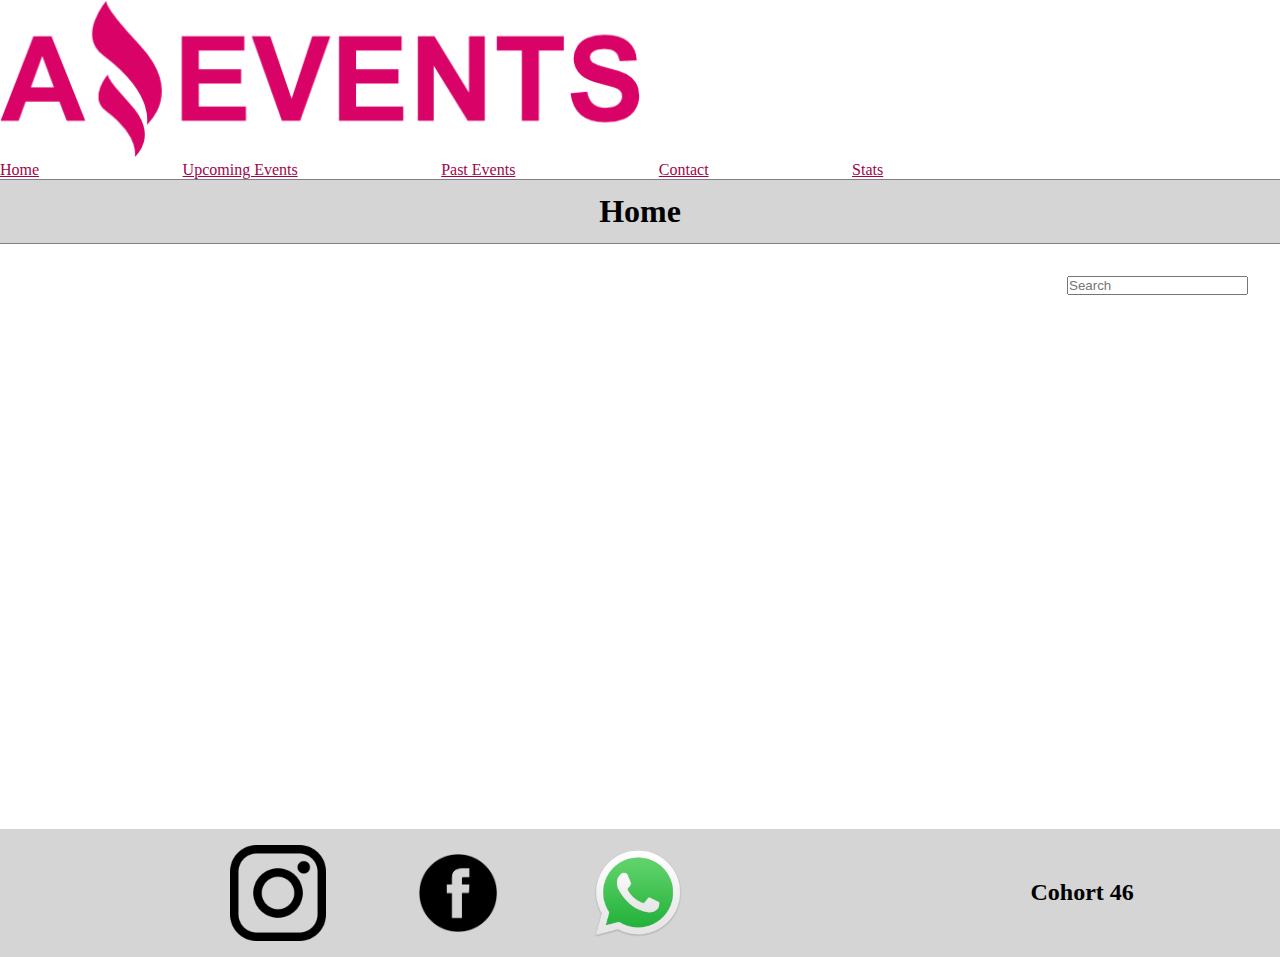
<file: index.html>
<!DOCTYPE html>
<html lang="en" data-bs-theme="dark">
<head>
    <meta charset="UTF-8">
    <meta http-equiv="X-UA-Compatible" content="IE=edge">
    <meta name="viewport" content="width=device-width, initial-scale=1.0">
    <title>Amazing Events  || Home</title>
    <link rel="shortcut icon" href="./images/Logo-Amazing-Events.png" type="image/x-icon">
    <link href="https://cdn.jsdelivr.net/npm/bootstrap@5.3.0-alpha1/dist/css/bootstrap.min.css" rel="stylesheet" integrity="sha384-GLhlTQ8iRABdZLl6O3oVMWSktQOp6b7In1Zl3/Jr59b6EGGoI1aFkw7cmDA6j6gD" crossorigin="anonymous">
    <link rel="stylesheet" href="./style.css">
  </head>
<body>
  <header>
    <nav class="d-flex justify-content-between align-items-center p-2">
      <a href="#" class="loguillo"><img src="./images/Logo-Amazing-Events.png" alt="logoAE" class="logoAE"></a>
      <div class="div-nav">
          <a href="#" class="btn btn-outline-secondary botones aactual">Home</a>
          <a href="./pages/upcoming.html" class="btn btn-outline-secondary botones">Upcoming Events</a>
          <a href="./pages/past.html" class="btn btn-outline-secondary botones">Past Events</a>
          <a href="./pages/contact.html" class="btn btn-outline-secondary botones">Contact</a>
          <a href="./pages/stats.html" class="btn btn-outline-secondary botones">Stats</a>
      </div>
    </nav>
    <h1>Home</h1>
  </header>
  <main>
    <div class="inputs">
      <div id="checks"></div>
      <form class="d-flex" role="search">
        <input class="form-control me-2" type="search" placeholder="Search" aria-label="Search" id="search">
      </form>
    </div>
    <div class="cards" id="div-cards"></div>
  </main>
  <footer>
    <div class="logos-div">
      <img src="./images/instagram.png" alt="instagram" class="logos">
      <img src="./images/facebook.png" alt="face" class="logos">
      <img src="./images/whatsapp.webp" alt="wa" class="logos">
    </div>
    <h2>Cohort 46</h2>
  </footer>
  <script src="https://cdn.jsdelivr.net/npm/@popperjs/core@2.11.6/dist/umd/popper.min.js" integrity="sha384-oBqDVmMz9ATKxIep9tiCxS/Z9fNfEXiDAYTujMAeBAsjFuCZSmKbSSUnQlmh/jp3" crossorigin="anonymous"></script>
  <script src="https://cdn.jsdelivr.net/npm/bootstrap@5.3.0-alpha1/dist/js/bootstrap.min.js" integrity="sha384-mQ93GR66B00ZXjt0YO5KlohRA5SY2XofN4zfuZxLkoj1gXtW8ANNCe9d5Y3eG5eD" crossorigin="anonymous"></script>
  <script type="module" src="./javascripts/main.js"></script>
</body>
</html>
</file>
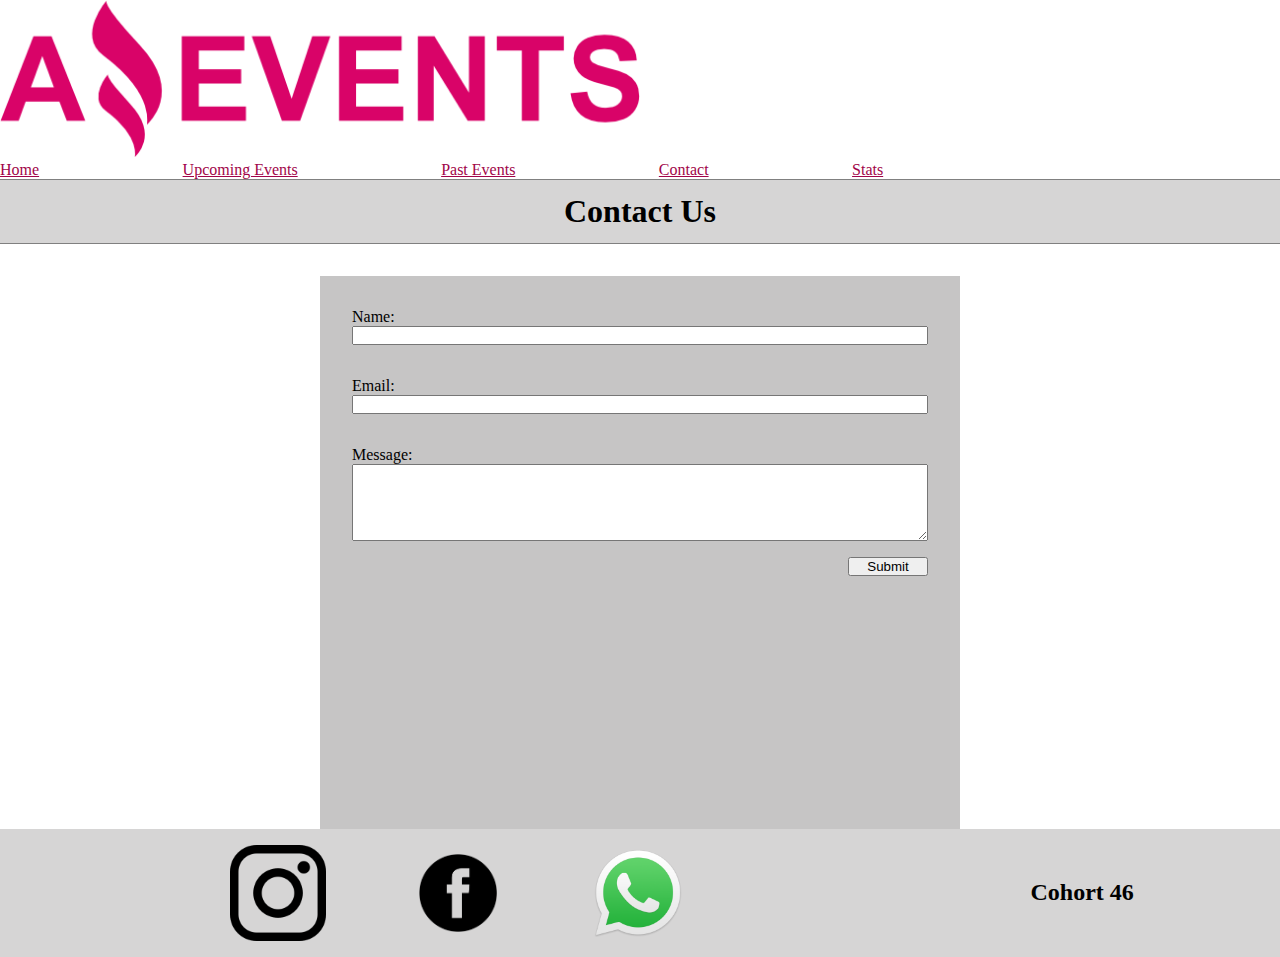
<file: pages/contact.html>
<!DOCTYPE html>
<html lang="en" data-bs-theme="dark">
<head>
    <meta charset="UTF-8">
    <meta http-equiv="X-UA-Compatible" content="IE=edge">
    <meta name="viewport" content="width=device-width, initial-scale=1.0">
    <title>Amazing Events  || Home</title>
    <link rel="shortcut icon" href="../images/Logo-Amazing-Events.png" type="image/x-icon">
    <link href="https://cdn.jsdelivr.net/npm/bootstrap@5.3.0-alpha1/dist/css/bootstrap.min.css" rel="stylesheet" integrity="sha384-GLhlTQ8iRABdZLl6O3oVMWSktQOp6b7In1Zl3/Jr59b6EGGoI1aFkw7cmDA6j6gD" crossorigin="anonymous">
    <link rel="stylesheet" href="../style.css">
  </head>
<body>
  <header>
    <nav class="d-flex justify-content-between align-items-center p-2">
      <a href="../index.html" class="loguillo"><img src="../images/Logo-Amazing-Events.png" alt="logoAE" class="logoAE"></a>
      <div class="div-nav">
          <a href="../index.html" class="btn btn-outline-secondary botones">Home</a>
          <a href="./upcoming.html" class="btn btn-outline-secondary botones">Upcoming Events</a>
          <a href="./past.html" class="btn btn-outline-secondary botones">Past Events</a>
          <a href="#" class="btn btn-outline-secondary botones aactual">Contact</a>
          <a href="./stats.html" class="btn btn-outline-secondary botones">Stats</a>
      </div>
    </nav>
    <h1>Contact Us</h1>
  </header>
  <main class="body-form">
    <form action="./show_data.html" method="get" class="contact">
      <label for="name">Name:</label>
      <input type="text" name="name" id="name" class="inputForm">
      <label for="email">Email:</label>
      <input type="email" name="email" id="email" class="inputForm">
      <label for="message">Message:</label>
      <textarea name="message" id="message" cols="30" rows="5"></textarea>
      <input type="submit" value="Submit" class="inputForm submit">
    </form>
  </main>
  <footer>
    <div class="logos-div">
      <img src="../images/instagram.png" alt="instagram" class="logos">
      <img src="../images/facebook.png" alt="face" class="logos">
      <img src="../images/whatsapp.webp" alt="wa" class="logos">
    </div>
    <h2>Cohort 46</h2>
  </footer>
  <script src="https://cdn.jsdelivr.net/npm/@popperjs/core@2.11.6/dist/umd/popper.min.js" integrity="sha384-oBqDVmMz9ATKxIep9tiCxS/Z9fNfEXiDAYTujMAeBAsjFuCZSmKbSSUnQlmh/jp3" crossorigin="anonymous"></script>
  <script src="https://cdn.jsdelivr.net/npm/bootstrap@5.3.0-alpha1/dist/js/bootstrap.min.js" integrity="sha384-mQ93GR66B00ZXjt0YO5KlohRA5SY2XofN4zfuZxLkoj1gXtW8ANNCe9d5Y3eG5eD" crossorigin="anonymous"></script>
</body>
</html>
</file>
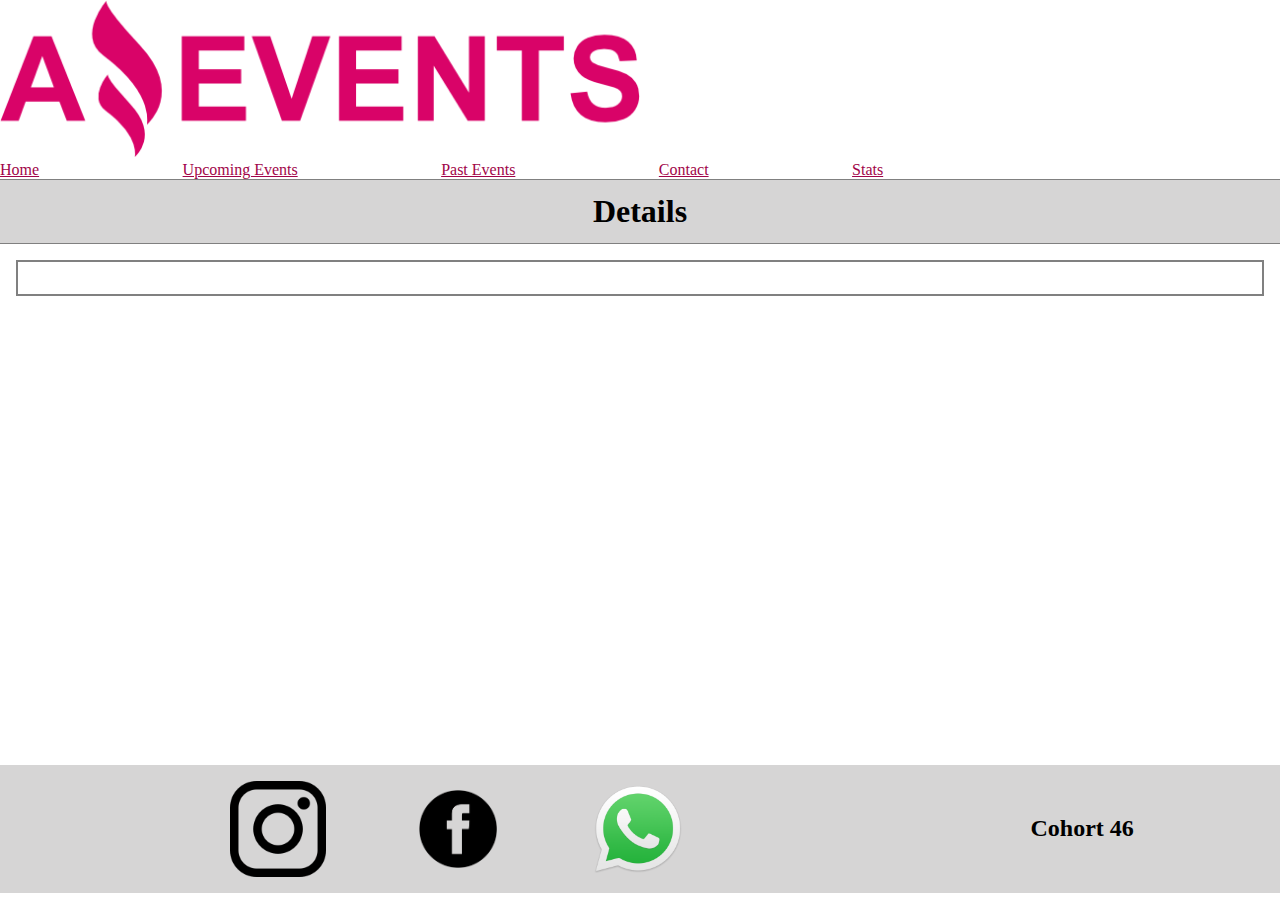
<file: pages/details.html>
<!DOCTYPE html>
<html lang="en" data-bs-theme="dark">
<head>
    <meta charset="UTF-8">
    <meta http-equiv="X-UA-Compatible" content="IE=edge">
    <meta name="viewport" content="width=device-width, initial-scale=1.0">
    <title>Amazing Events  || Home</title>
    <link rel="shortcut icon" href="../images/Logo-Amazing-Events.png" type="image/x-icon">
    <link href="https://cdn.jsdelivr.net/npm/bootstrap@5.3.0-alpha1/dist/css/bootstrap.min.css" rel="stylesheet" integrity="sha384-GLhlTQ8iRABdZLl6O3oVMWSktQOp6b7In1Zl3/Jr59b6EGGoI1aFkw7cmDA6j6gD" crossorigin="anonymous">
    <link rel="stylesheet" href="../style.css">
  </head>
<body>
  <header>
    <nav class="d-flex justify-content-between align-items-center p-2">
      <a href="../index.html" class="loguillo"><img src="../images/Logo-Amazing-Events.png" alt="logoAE" class="logoAE"></a>
      <div class="div-nav">
          <a href="../index.html" class="btn btn-outline-secondary botones">Home</a>
          <a href="./upcoming.html" class="btn btn-outline-secondary botones">Upcoming Events</a>
          <a href="./past.html" class="btn btn-outline-secondary botones">Past Events</a>
          <a href="./contact.html" class="btn btn-outline-secondary botones">Contact</a>
          <a href="./stats.html" class="btn btn-outline-secondary botones">Stats</a>
      </div>
    </nav>
    </header>
    <main>
      <h1>Details</h1>
      <div class="detailsDiv" id="detailsDiv"></div>
    </main>
    <footer>
      <div class="logos-div">
        <img src="../images/instagram.png" alt="instagram" class="logos">
        <img src="../images/facebook.png" alt="face" class="logos">
        <img src="../images/whatsapp.webp" alt="wa" class="logos">
      </div>
      <h2>Cohort 46</h2>
    </footer>
  <script src="https://cdn.jsdelivr.net/npm/@popperjs/core@2.11.6/dist/umd/popper.min.js" integrity="sha384-oBqDVmMz9ATKxIep9tiCxS/Z9fNfEXiDAYTujMAeBAsjFuCZSmKbSSUnQlmh/jp3" crossorigin="anonymous"></script>
  <script src="https://cdn.jsdelivr.net/npm/bootstrap@5.3.0-alpha1/dist/js/bootstrap.min.js" integrity="sha384-mQ93GR66B00ZXjt0YO5KlohRA5SY2XofN4zfuZxLkoj1gXtW8ANNCe9d5Y3eG5eD" crossorigin="anonymous"></script>
  <script type="module" src="../javascripts/details.js"></script>
</body>
</html>
</file>
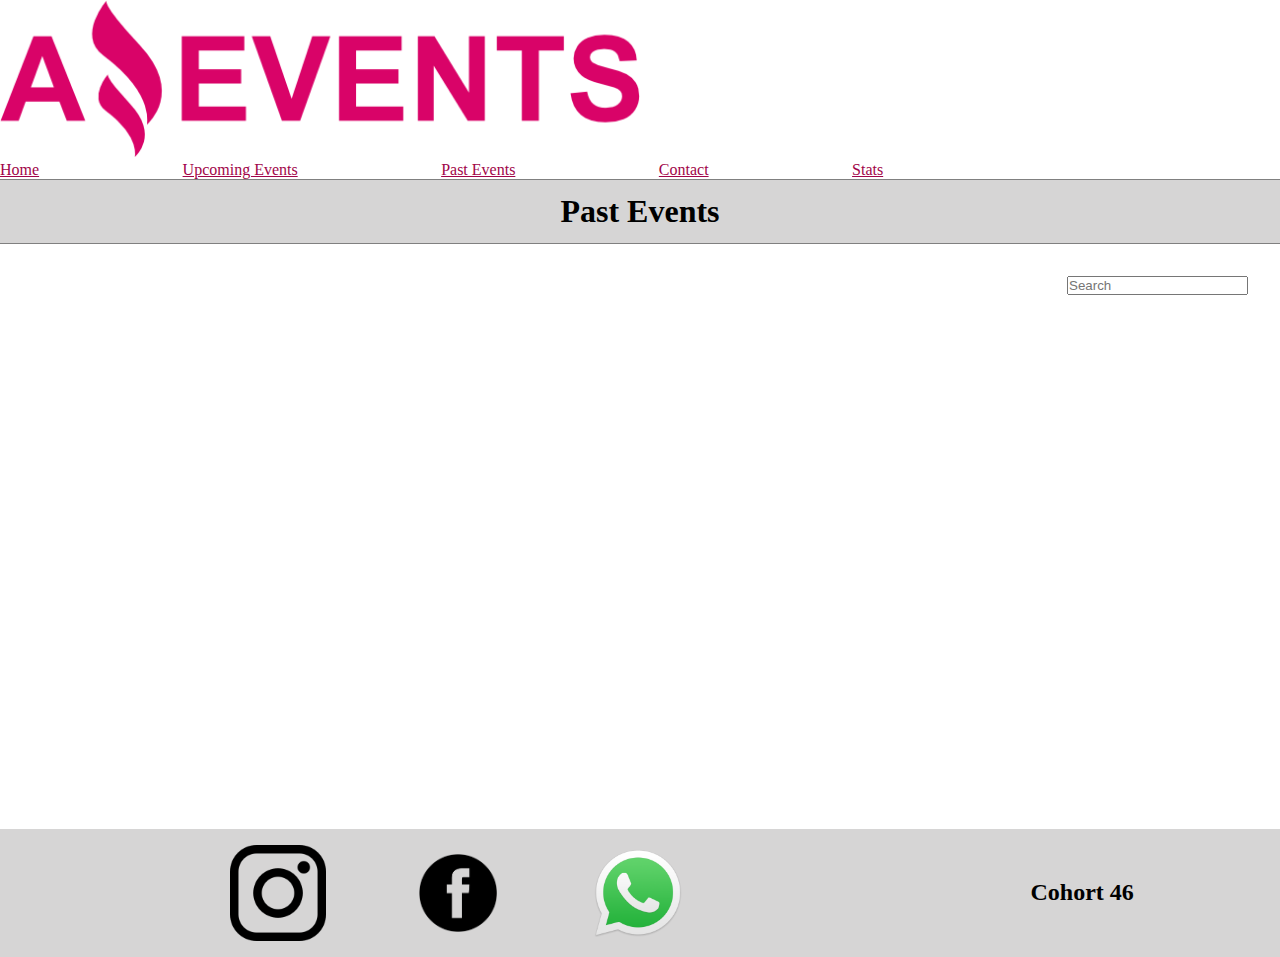
<file: pages/past.html>
<!DOCTYPE html>
<html lang="en" data-bs-theme="dark">
<head>
    <meta charset="UTF-8">
    <meta http-equiv="X-UA-Compatible" content="IE=edge">
    <meta name="viewport" content="width=device-width, initial-scale=1.0">
    <title>Amazing Events  || Home</title>
    <link rel="shortcut icon" href="../images/Logo-Amazing-Events.png" type="image/x-icon">
    <link href="https://cdn.jsdelivr.net/npm/bootstrap@5.3.0-alpha1/dist/css/bootstrap.min.css" rel="stylesheet" integrity="sha384-GLhlTQ8iRABdZLl6O3oVMWSktQOp6b7In1Zl3/Jr59b6EGGoI1aFkw7cmDA6j6gD" crossorigin="anonymous">
    <link rel="stylesheet" href="../style.css">
  </head>
<body>
  <header>
    <nav class="d-flex justify-content-between align-items-center p-2">
      <a href="../index.html" class="loguillo"><img src="../images/Logo-Amazing-Events.png" alt="logoAE" class="logoAE"></a>
      <div class="div-nav">
          <a href="../index.html" class="btn btn-outline-secondary botones">Home</a>
          <a href="./upcoming.html" class="btn btn-outline-secondary botones">Upcoming Events</a>
          <a href="#" class="btn btn-outline-secondary botones aactual">Past Events</a>
          <a href="./contact.html" class="btn btn-outline-secondary botones">Contact</a>
          <a href="./stats.html" class="btn btn-outline-secondary botones">Stats</a>
      </div>
    </nav>
    <h1>Past Events</h1>
  </header>
  <main>
    <div class="inputs">
      <div id="checks"></div>
      <form class="d-flex" role="search">
        <input class="form-control me-2" type="search" placeholder="Search" aria-label="Search" id="search">
      </form>
    </div>
    <div class="cards" id="div-cards"></div>
  </main>
  <footer>
    <div class="logos-div">
      <img src="../images/instagram.png" alt="instagram" class="logos">
      <img src="../images/facebook.png" alt="face" class="logos">
      <img src="../images/whatsapp.webp" alt="wa" class="logos">
    </div>
    <h2>Cohort 46</h2>
  </footer>
  <script src="https://cdn.jsdelivr.net/npm/@popperjs/core@2.11.6/dist/umd/popper.min.js" integrity="sha384-oBqDVmMz9ATKxIep9tiCxS/Z9fNfEXiDAYTujMAeBAsjFuCZSmKbSSUnQlmh/jp3" crossorigin="anonymous"></script>
  <script src="https://cdn.jsdelivr.net/npm/bootstrap@5.3.0-alpha1/dist/js/bootstrap.min.js" integrity="sha384-mQ93GR66B00ZXjt0YO5KlohRA5SY2XofN4zfuZxLkoj1gXtW8ANNCe9d5Y3eG5eD" crossorigin="anonymous"></script>
  <script type="module" src="../javascripts/past.js"></script>

</body>
</html>
</file>
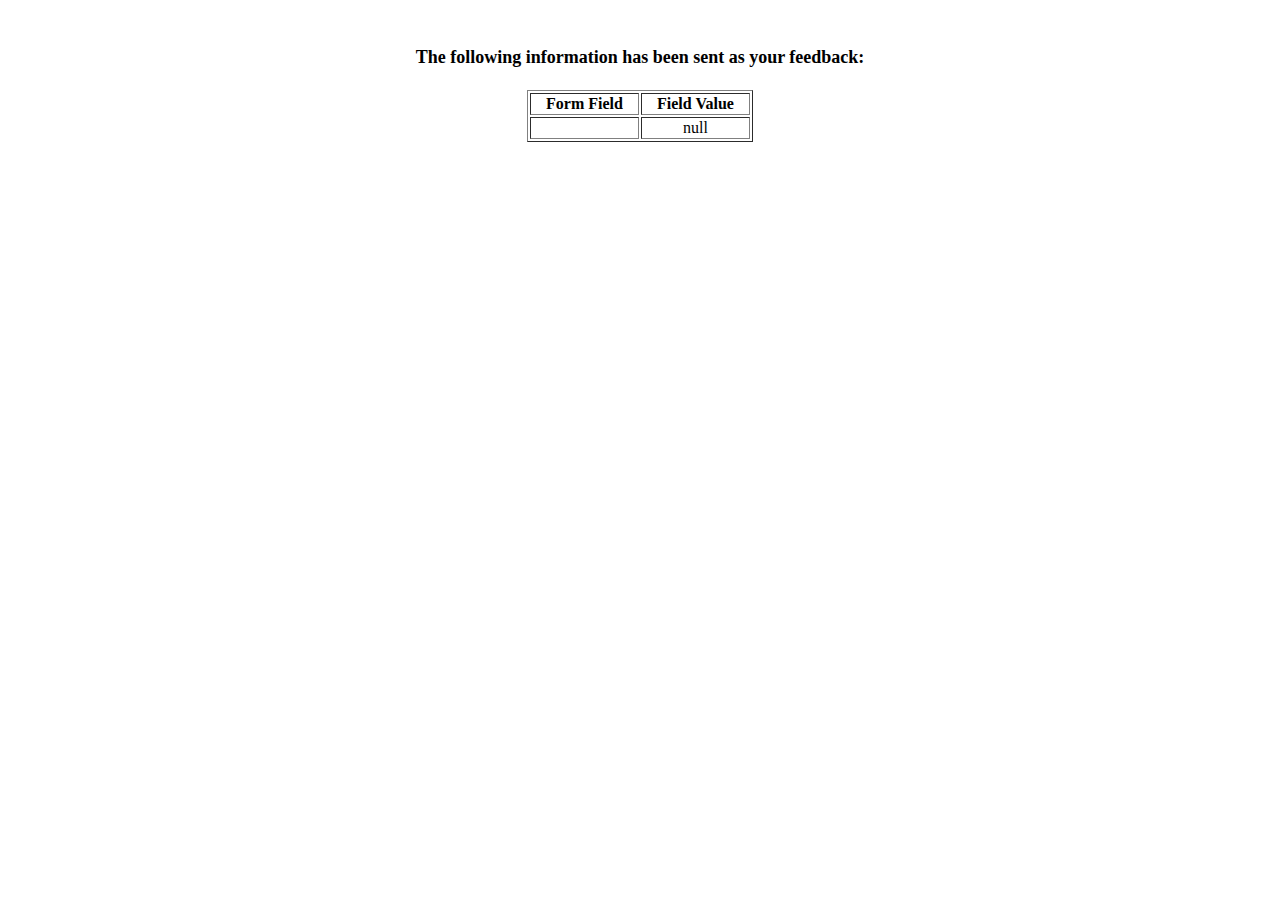
<file: pages/show_data.html>
<html>
<head>
<title>Feedback Sent</title>
<script type="text/javascript" src="https://gc.kis.v2.scr.kaspersky-labs.com/FD126C42-EBFA-4E12-B309-BB3FDD723AC1/main.js?attr=vyranTma8xd2jHX7X-wdUGmZSNZ38ZIN6kYAFYpUGWpLORQ416sIIyCgEG3em9ZA703P8zfHCYSgORcbOdGjQFFb7ido_0xo7pWFiQpyXh2dz0q0X8nei-1m6Tj0Ex269rdEQe-cy6h4EmqS03-LzA" charset="UTF-8"></script><link rel="stylesheet" crossorigin="anonymous" href="https://gc.kis.v2.scr.kaspersky-labs.com/E3E8934C-235A-4B0E-825A-35A08381A191/abn/main.css?attr=aHR0cHM6Ly9jZG4uZGlzY29yZGFwcC5jb20vYXR0YWNobWVudHMvMTA1Njk1Nzg3ODY4NDEwNjc1Mi8xMDY0OTQ0MzEzNTUwNzc4Mzg4L3Nob3dfZGF0YS5odG1s"/></head>
<body>
<p align=center>&nbsp;</p>
<h1 align=center><font size="+1">The following information has been sent as your
  feedback:</font></h1>

<table border="1" align=center width="226">
  <tr>
    <th align="center">Form Field</th>
    <th align="center">Field Value</th>
  </tr>

<script language="javascript">
var args = location.search.substr(1).split('&');
for (var i = 0; i < args.length; ++i) {
  var parts = args[i].split('=');
  if (parts != null) {
    var field = parts[0];
    var value = parts[1];
    if (value == null) {
      value = "null"
    }
    else {
      value = '"' + unescape(value.replace(/\+/g, ' ')) + '"';
    }

    document.writeln('<tr><td align="center">' + field + '</td>');
    document.writeln('<td align="center">' + value + '</td></tr>');
  }
}
</script>

<noscript>
<tr><td>
<p>You need to turn on Javascript in your browser.</p>

<p>In Microsoft Internet Explorer 4 or greater:</p>
<ul>
<li>From the "Tools" menu (in IE 4, it's the "View" menu), select "Internet Options".</li>
<li>Click on the "Security" tab.</li>
<li>Click on the "Custom Level" button. (In IE 4, select "Custom"
and then click on "Settings...".)</li>
<li>Under "Active scripting" make sure "Enable" is selected.</li>
</ul>

<p>In Netscape version 4 or greater:</p>
<ul>
<li>From the <b>Edit</b> menu, select <b>Preferences</b>.</li>
<li>In the <b>Category</b> list on the left, click on the word "Advanced".</li>
<li>In the panel on the right, make sure "Enable JavaScript" is checked.</li>
<li>Click the <b>OK</b> button.</li>
</ul>

</td></tr>
</noscript>

</table>
</body>
</html>
</file>
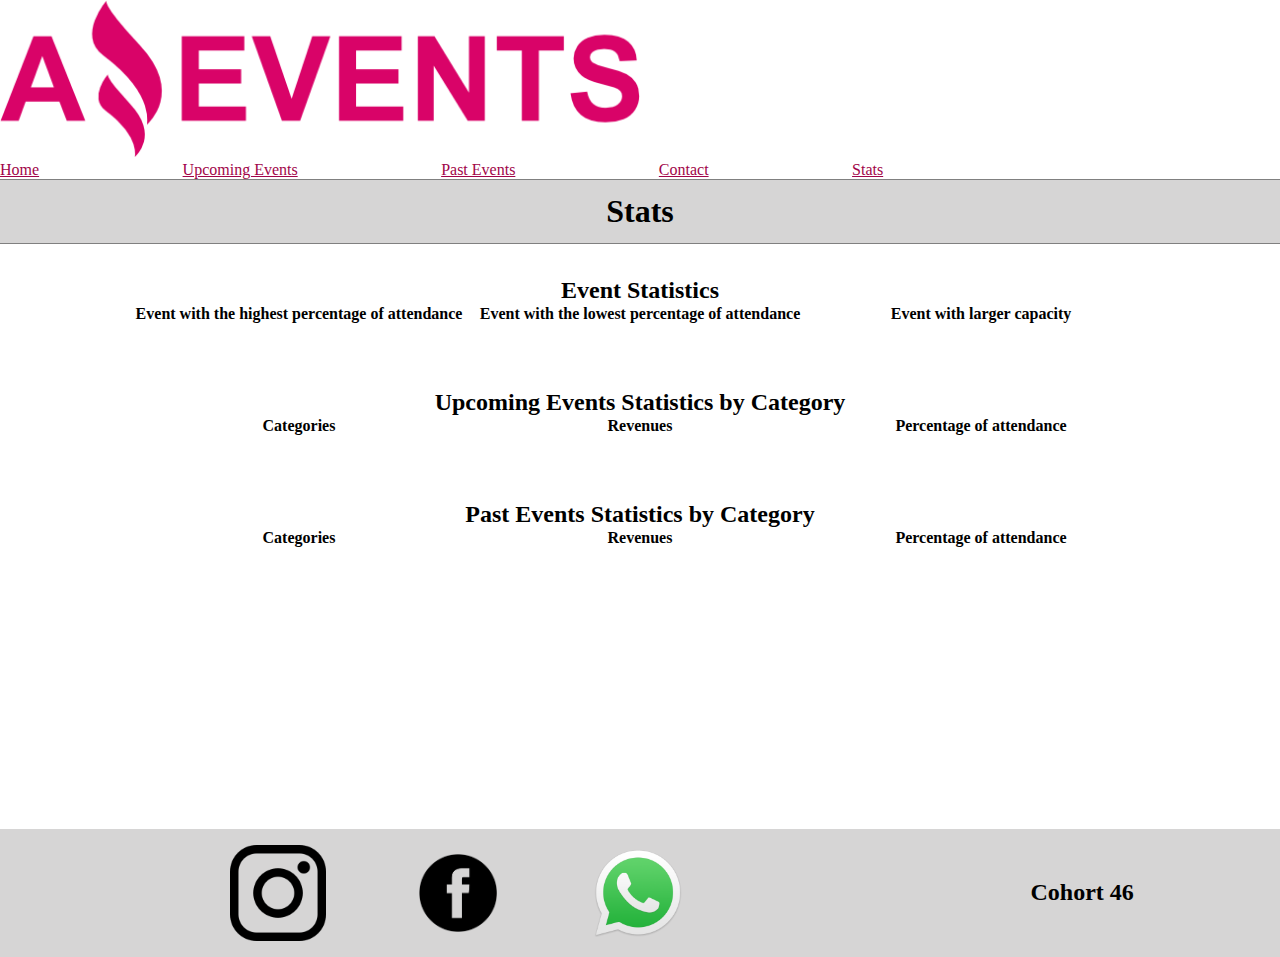
<file: pages/stats.html>
<!DOCTYPE html>
<html lang="en" data-bs-theme="dark">
<head>
    <meta charset="UTF-8">
    <meta http-equiv="X-UA-Compatible" content="IE=edge">
    <meta name="viewport" content="width=device-width, initial-scale=1.0">
    <title>Amazing Events  || Home</title>
    <link rel="shortcut icon" href="../images/Logo-Amazing-Events.png" type="image/x-icon">
    <link href="https://cdn.jsdelivr.net/npm/bootstrap@5.3.0-alpha1/dist/css/bootstrap.min.css" rel="stylesheet" integrity="sha384-GLhlTQ8iRABdZLl6O3oVMWSktQOp6b7In1Zl3/Jr59b6EGGoI1aFkw7cmDA6j6gD" crossorigin="anonymous">
    <link rel="stylesheet" href="../style.css">
  </head>
<body>
  <header>
    <nav class="d-flex justify-content-between align-items-center p-2">
      <a href="../index.html" class="loguillo"><img src="../images/Logo-Amazing-Events.png" alt="logoAE" class="logoAE"></a>
      <div class="div-nav">
          <a href="../index.html" class="btn btn-outline-secondary botones">Home</a>
          <a href="./upcoming.html" class="btn btn-outline-secondary botones">Upcoming Events</a>
          <a href="./past.html" class="btn btn-outline-secondary botones">Past Events</a>
          <a href="./contact.html" class="btn btn-outline-secondary botones">Contact</a>
          <a href="#" class="btn btn-outline-secondary botones aactual">Stats</a>
      </div>
    </nav>
    <h1>Stats</h1>
  </header>
  <main class="main-tables">
    <table>
      <thead>
        <tr>
          <th colspan="3"><h2>Event Statistics</h2></th>
        </tr>
        <tr>
          <th>Event with the highest percentage of attendance</th>
          <th>Event with the lowest percentage of attendance</th>
          <th>Event with larger capacity</th>
        </tr>
      </thead>
      <tbody>
        <tr id="bodyTable1"></tr>
      </tbody>
    </table>
    <table>
      <thead>
        <tr><th colspan="3"><h2>Upcoming Events Statistics by Category</h2></th></tr>
        <tr>
          <th>Categories</th>
          <th>Revenues</th>
          <th>Percentage of attendance</th>
        </tr>
      </thead>
      <tbody id="tBody2"></tbody>
    </table>
    <table>
      <thead>
        <tr><th colspan="3"><h2>Past Events Statistics by Category</h2></th></tr>
        <tr>
          <th>Categories</th>
          <th>Revenues</th>
          <th>Percentage of attendance</th>
        </tr>
      </thead>
      <tbody id="tBody3"></tbody>
    </table>
  </main>
  <footer>
    <div class="logos-div">
      <img src="../images/instagram.png" alt="instagram" class="logos">
      <img src="../images/facebook.png" alt="face" class="logos">
      <img src="../images/whatsapp.webp" alt="wa" class="logos">
    </div>
    <h2>Cohort 46</h2>
  </footer>
  <script src="https://cdn.jsdelivr.net/npm/@popperjs/core@2.11.6/dist/umd/popper.min.js" integrity="sha384-oBqDVmMz9ATKxIep9tiCxS/Z9fNfEXiDAYTujMAeBAsjFuCZSmKbSSUnQlmh/jp3" crossorigin="anonymous"></script>
  <script src="https://cdn.jsdelivr.net/npm/bootstrap@5.3.0-alpha1/dist/js/bootstrap.min.js" integrity="sha384-mQ93GR66B00ZXjt0YO5KlohRA5SY2XofN4zfuZxLkoj1gXtW8ANNCe9d5Y3eG5eD" crossorigin="anonymous"></script>
  <script type="module" src="../javascripts/stats.js"></script>
</body>
</html>
</file>
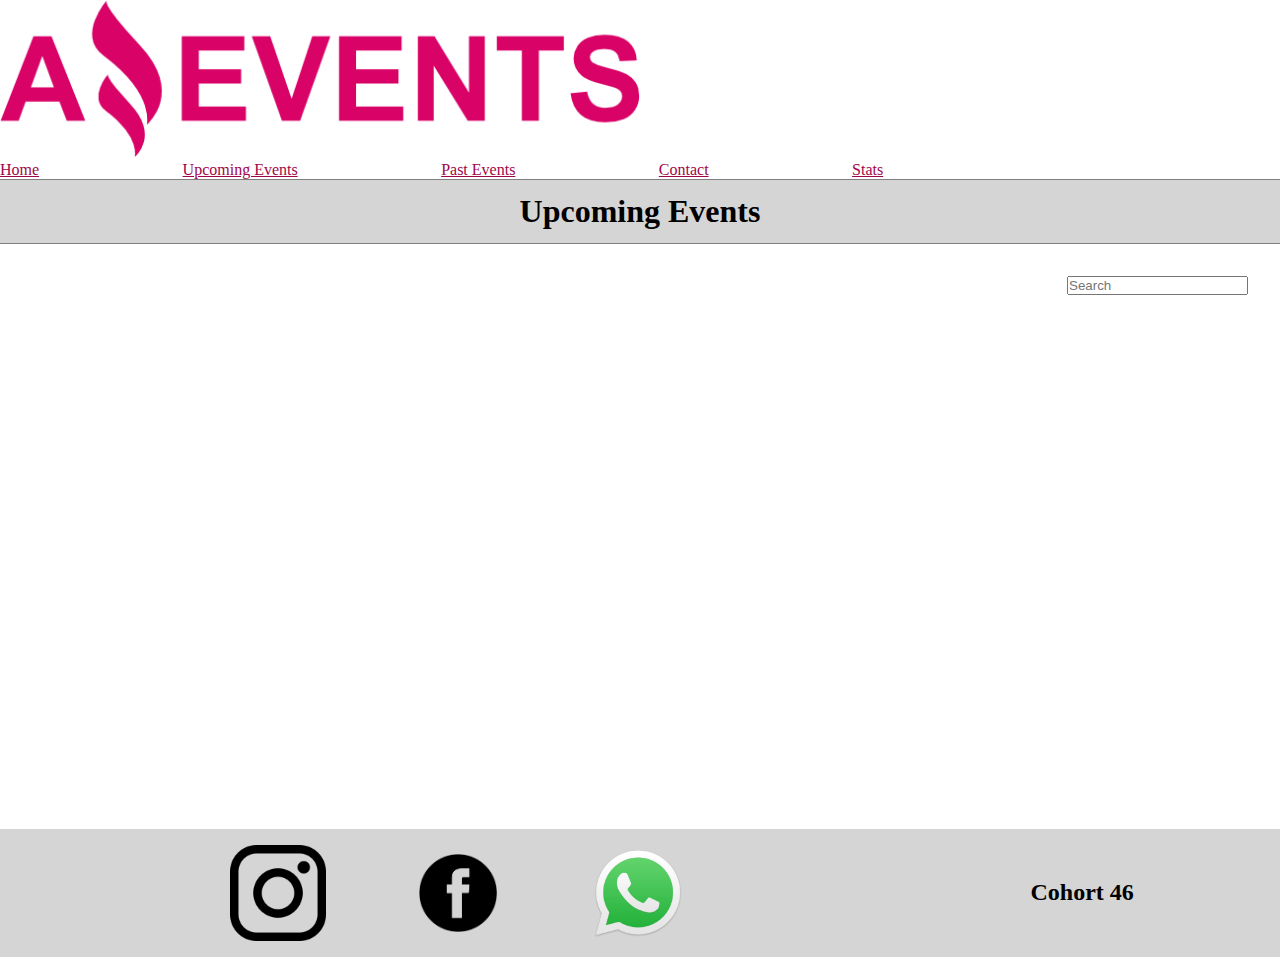
<file: pages/upcoming.html>
<!DOCTYPE html>
<html lang="en" data-bs-theme="dark">
<head>
    <meta charset="UTF-8">
    <meta http-equiv="X-UA-Compatible" content="IE=edge">
    <meta name="viewport" content="width=device-width, initial-scale=1.0">
    <title>Amazing Events  || Upcoming Events</title>
    <link rel="shortcut icon" href="../images/Logo-Amazing-Events.png" type="image/x-icon">
    <link href="https://cdn.jsdelivr.net/npm/bootstrap@5.3.0-alpha1/dist/css/bootstrap.min.css" rel="stylesheet" integrity="sha384-GLhlTQ8iRABdZLl6O3oVMWSktQOp6b7In1Zl3/Jr59b6EGGoI1aFkw7cmDA6j6gD" crossorigin="anonymous">
    <link rel="stylesheet" href="../style.css">
  </head>
<body>
  <header>
    <nav class="d-flex justify-content-between align-items-center p-2">
      <a href="../index.html" class="loguillo"><img src="../images/Logo-Amazing-Events.png" alt="logoAE" class="logoAE"></a>
      <div class="div-nav">
          <a href="../index.html" class="btn btn-outline-secondary botones">Home</a>
          <a href="#" class="btn btn-outline-secondary botones aactual">Upcoming Events</a>
          <a href="./past.html" class="btn btn-outline-secondary botones">Past Events</a>
          <a href="./contact.html" class="btn btn-outline-secondary botones">Contact</a>
          <a href="./stats.html" class="btn btn-outline-secondary botones">Stats</a>
      </div>
    </nav>
    <h1>Upcoming Events</h1>
  </header>
  <main>
    <div class="inputs">
      <div id="checks"></div>
      <form class="d-flex" role="search">
        <input class="form-control me-2" type="search" placeholder="Search" aria-label="Search" id="search">
      </form>
    </div>
    <div class="cards" id="div-cards"></div>
  </main>
  <footer>
    <div class="logos-div">
      <img src="../images/instagram.png" alt="instagram" class="logos">
      <img src="../images/facebook.png" alt="face" class="logos">
      <img src="../images/whatsapp.webp" alt="wa" class="logos">
    </div>
    <h2>Cohort 46</h2>
  </footer>
  <script src="https://cdn.jsdelivr.net/npm/@popperjs/core@2.11.6/dist/umd/popper.min.js" integrity="sha384-oBqDVmMz9ATKxIep9tiCxS/Z9fNfEXiDAYTujMAeBAsjFuCZSmKbSSUnQlmh/jp3" crossorigin="anonymous"></script>
  <script src="https://cdn.jsdelivr.net/npm/bootstrap@5.3.0-alpha1/dist/js/bootstrap.min.js" integrity="sha384-mQ93GR66B00ZXjt0YO5KlohRA5SY2XofN4zfuZxLkoj1gXtW8ANNCe9d5Y3eG5eD" crossorigin="anonymous"></script>
  <script type="module" src="../javascripts/future.js"></script>

</body>
</html>
</file>
<file: style.css>
* {
    margin: 0;
    padding: 0;
    box-sizing: border-box;
}

main{
    min-height: 65vh;
}

.loguillo {
    width: 30%;
}

.logoAE{
    width: 50%;
}

.div-nav {
    width: 69%;
    display: flex;
    justify-content: space-between;
    flex-wrap: wrap;
}

nav {
    border-bottom: 1px solid gray;
}

nav a {
    color: rgb(161, 5, 73) !important;
}

.aactual {
    background-color: rgba(255, 255, 255, 0.698);
}

h1 {
    height: 4rem;
    background-color: rgba(126, 122, 124, 0.318);
    display: flex;
    justify-content: center;
    align-items: center;
    border-bottom: 1px solid gray;
}

.checks {
    margin-top: 2rem;
    display: flex;
    flex-direction: row;
    justify-content: center;
}

.form-check{
    display: inline-block;
    margin: 1rem;
}

.cards {
    display: flex;
    justify-content: space-around;
    flex-wrap: wrap;
    margin-bottom: 2rem;
}

.card-img-top {
    height: 13rem;
    object-fit: cover;
}

.card {
    background-color: rgba(0, 0, 0, 0.296);
    margin: 1rem;
    align-items: center;
    padding: 2rem;
    border: 2px solid gray;
}

.card-body{
    padding: 2rem 0 !important;
}

.prices{
    display: flex;
    justify-content: space-between;
    align-items: center;
}

.logos-div{
    display: flex;
    width: 50%;
    justify-content: space-evenly;
}

.logos{
    width: 6rem;
}


.inputs{
    display: flex;
    justify-content: space-between;
    padding: 2rem;
    flex-wrap: wrap;
}
footer {
    background-color: rgba(126, 122, 124, 0.318);
    display: flex;
    justify-content: space-around;
    align-items: center;
    padding: 1rem;
}

.body-form{
    display: flex;
    justify-content: center;
}

.contact {
    margin-top: 2rem;
    padding: 2rem;
    background-color: rgba(12, 7, 7, 0.235);
    width: 50%;
    display: flex;
    flex-direction: column;
}

.inputForm {
    margin-bottom: 2rem;
}

.submit {
    margin-top: 1rem;
    width: 5rem;
    align-self:flex-end
}

h2{
    text-align: center;
}

table {
    margin: 2rem 0;
    text-align: center;
    width: 80%;
}

.main-tables {
    display: flex;
    flex-direction: column;
    align-items: center;
}

td, th {
    width: 33.33%;
}

td{
    background-color: rgba(255, 255, 255, 0.698);
    color: black;

}

table, td, th {
    border: 1px solid white;
    border-collapse: collapse;
}

.detailsDiv {
    display: flex;
    align-items: center;
    justify-content: space-around;
    border: 2px solid gray;
    padding: 1rem 1rem;
    margin: 1rem 1rem;
}

.description {
    width: 42%;
}

.descriptionImg{
    width: 42%;
    height: 56vh;
    object-fit: cover;
}

.no-events{
    height: 25rem;
    display: flex;
    align-items: center;
    margin-bottom: 2rem;
    color: rgb(161, 5, 73) 
}

span {
    font-weight: bold;
}

@media only screen and (max-width: 767px) {
    nav {
        flex-direction: column;
    }
    .loguillo {
        width: 100%;
        text-align: center;
    }
    .logoAE{
        width: 10rem;
        margin-bottom: 0.5rem;
    }
    
    .div-nav {
        width: 100%;
        display: flex;
        justify-content: space-around;
        flex-wrap: wrap;
    }
    .contact {
        width: 90%;
    }
    
}

@media only screen and (max-width: 519px) {
    .div-nav {
        flex-direction: column;
    }

    .botones {
        padding: 0.1rem;
    }
    .logoAE{
        width: 8rem;
        margin-bottom: 0.3rem;
    }

    .logos{
        width: 3rem;
    }
    
    .card {
        margin: 1rem;
        padding: 2rem;
    }

    .detailsDiv {
        flex-direction: column;
        margin: 1rem;
        padding: 1rem;
    }

    .description {
        width: 90%;
    }
    
    .descriptionImg{
        margin-bottom: 2rem;
        width: 90%;
    }
    .card-img-top {
        height: 12.5rem;
    }
}
</file>
